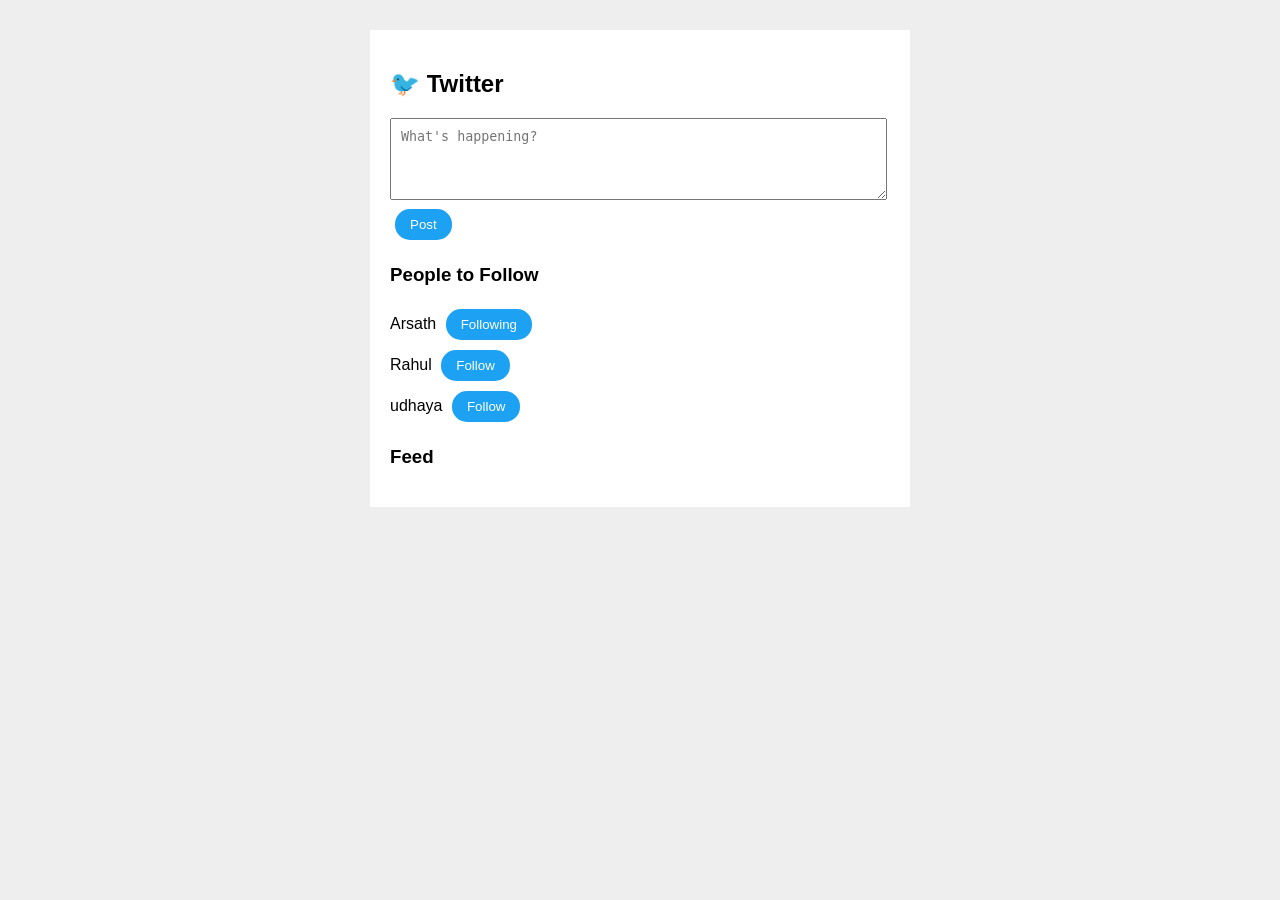
<file: ex 1b.html>
<!DOCTYPE html>
<html>
<head>
<title>Twitter</title>
<style>
body{font-family:Arial;background:#eee}
.box{width:500px;margin:30px auto;background:white;padding:20px}
textarea{width:95%;height:60px;padding:10px}
button{background:#1da1f2;color:white;border:0;padding:8px 15px;margin:5px;border-radius:15px}
.post{border-top:1px solid #ddd;padding:15px}
</style>
</head>

<body>
<div class="box">
<h2>🐦 Twitter</h2>

<textarea id="msg" placeholder="What's happening?"></textarea><br>
<button onclick="post()">Post</button>

<h3>People to Follow</h3>
<div id="users"></div>

<h3>Feed</h3>
<div id="feed"></div>
</div>

<script>
let users=["Arsath","Rahul","udhaya"];
let follow=[true,false,false];
let posts=[
["Alice","Hello everyone! 👋"],
["Bob","I love web development!"]
];
function show(){
    usersEl.innerHTML=users.map((u,i)=>
    `${u} <button onclick="toggle(${i})">
    ${follow[i]?"Following":"Follow"}</button><br>`).join("");

    feed.innerHTML=posts.filter(p=>
    p[0]=="You" || follow[users.indexOf(p[0])])
    .map(p=>`<div class="post"><b>${p[0]}</b><p>${p[1]}</p>❤️ Like</div>`)
    .join("");
}

function post(){
    let m=msg.value.trim();
    if(m){
        posts.unshift(["You",m]);
        msg.value="";
        show();
    }
}

function toggle(i){
    follow[i]=!follow[i];
    show();
}

let usersEl=document.getElementById("users");
let feed=document.getElementById("feed");
let msg=document.getElementById("msg");

show();
</script>
</body>
</html>
</file>
